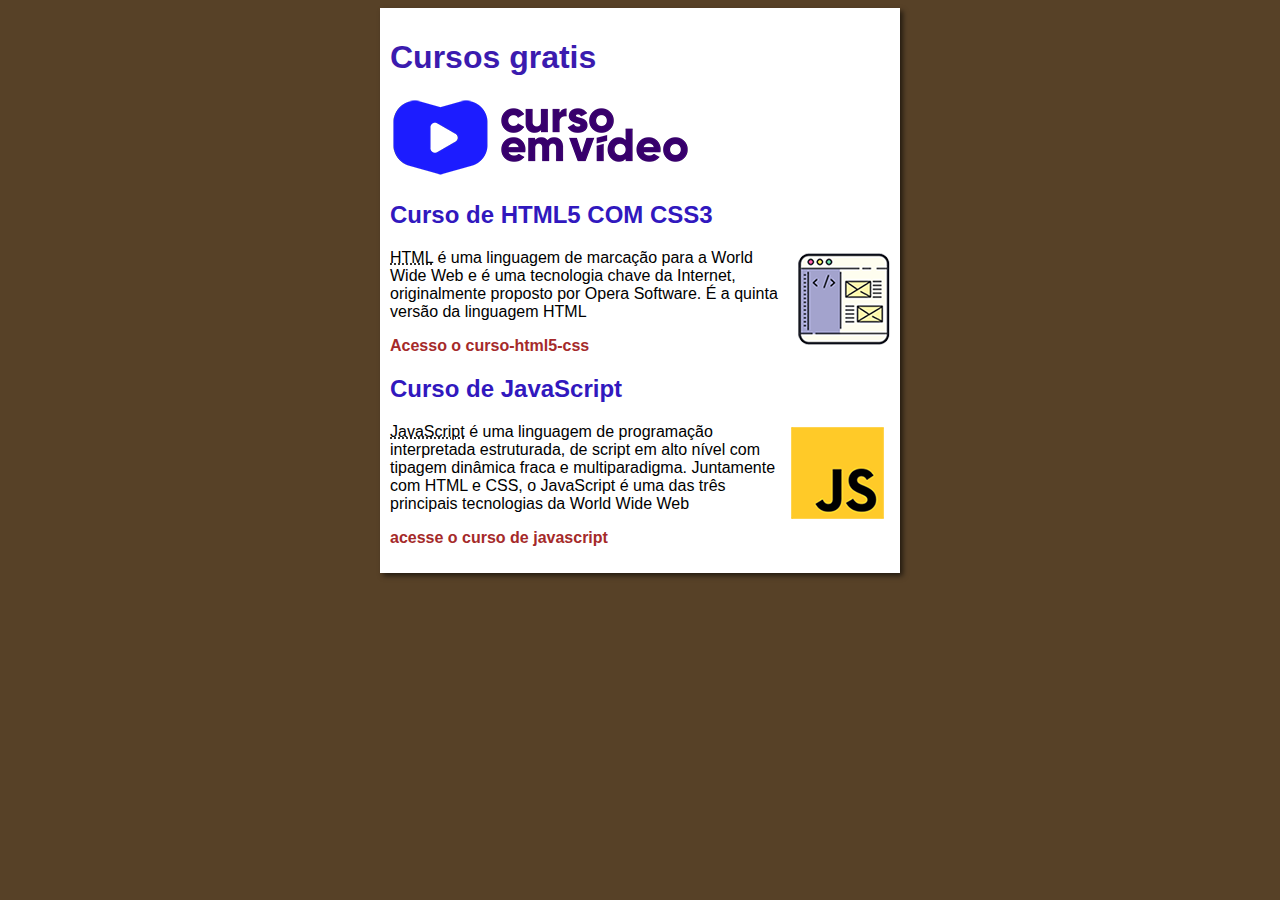
<file: index.html>
<!DOCTYPE html>
<html lang="pt-br">
<head>
    <meta charset="UTF-8">
    <meta http-equiv="X-UA-Compatible" content="IE=edge">
    <meta name="viewport" content="width=device-width, initial-scale=1.0">
    <title>Curso em Video</title>
    <link rel="stylesheet" href="estilo/style.css">
</head>
<body>
    <main>
        <header>
            <h1>Cursos gratis</h1>
            <img  src="imagens/curso-em-video-cor.png" alt="curso em video">
        </header>
        <article>
            <h2>Curso de HTML5 COM CSS3</h2>
            <img class="lado" src="imagens/curso-html-css.png" alt="Curso de Html">
            <p><abbr title="HyperText markup Language">HTML</abbr> é uma linguagem de marcação para a World Wide Web e é uma tecnologia chave da Internet, originalmente proposto por Opera Software. É a quinta versão da linguagem HTML</p>
            <P><a href="curso-html.html">Acesso o curso-html5-css</a></P>
        </article>
        <article>
            <h2>Curso de JavaScript</h2>
            <img class="lado" src="imagens/curso-javascript.png" alt="">
            <p><abbr title="JavaScript">JavaScript</abbr> é uma linguagem de programação interpretada estruturada, de script em alto nível com tipagem dinâmica fraca e multiparadigma. Juntamente com HTML e CSS, o JavaScript é uma das três principais tecnologias da World Wide Web</p>
            <p><a href="">acesse o curso de javascript</a></p>
        </article>
    </main>
</body>
</html>
</file>
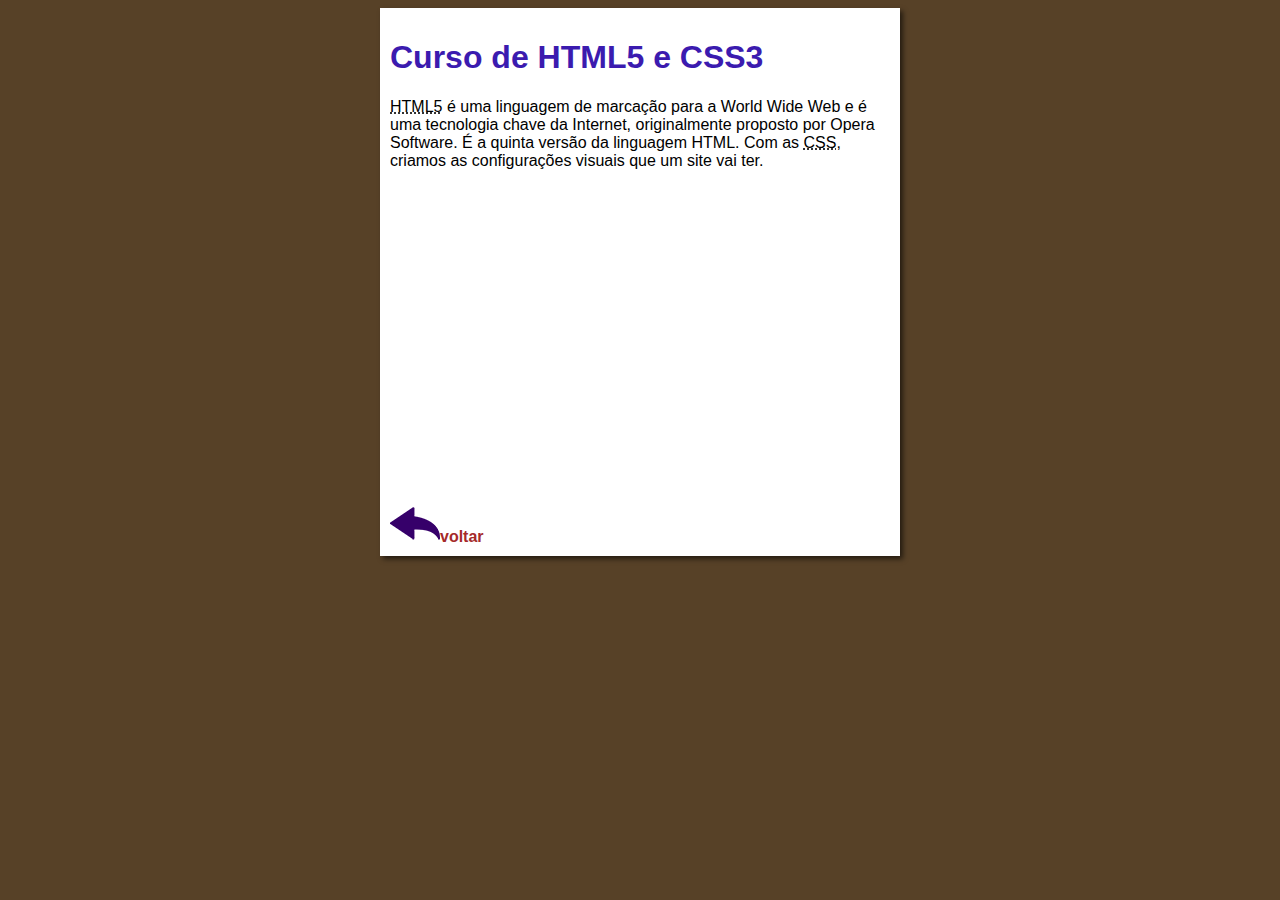
<file: curso-html.html>
<!DOCTYPE html>
<html lang="pt-br">
<head>
    <meta charset="UTF-8">
    <meta http-equiv="X-UA-Compatible" content="IE=edge">
    <meta name="viewport" content="width=device-width, initial-scale=1.0">
    <link rel="stylesheet" href="estilo/style.css">
    <title>Document</title>
</head>
<body>
    <main>
        <header>
            <h1>Curso de HTML5 e CSS3</h1>
        </header>
        <article>
            <p> <abbr title="HyperText markup Language">HTML5</abbr> é uma linguagem de marcação para a World Wide Web e é uma tecnologia chave da Internet, originalmente proposto por Opera Software. É a quinta versão da linguagem HTML. Com as <abbr title="Cascading Style Sheets">CSS</abbr>, criamos as configurações visuais que um site vai ter.
            </p>

            <iframe width="500" height="315" src="https://www.youtube.com/embed/rsFCVjr5yxc" title="YouTube video player" frameborder="0" allow="accelerometer; autoplay; clipboard-write; encrypted-media; gyroscope; picture-in-picture" allowfullscreen></iframe>

            <a href="index.html"><img src="imagens/btn-back.png" alt="">voltar</a>
        </article>
    </main>
    
</body>
</html>
</file>
<file: estilo/style.css>
* {
    font-family: Arial, Helvetica, sans-serif;
    font-size: 16px;

}

body {
    background-color: rgb(87, 65, 39);

}

main {
    background-color: white;
    width: 500px;
    margin: auto;
    padding: 10px;
    box-shadow: 3px 3px 5px rgba(0, 0, 0, 0.582);
}

h1 {
    font-size: 2em;
    color: rgb(59, 27, 175);
}

h2 {
    font-size: 1.5em;
    color: rgb(49, 24, 190);
}

img.lado {
    float: right ;
}

a {
    text-decoration: none;
    font-weight: bold;
    color: brown;
}

a:hover {
    text-decoration: underline;
    color: aqua;
}
</file>
